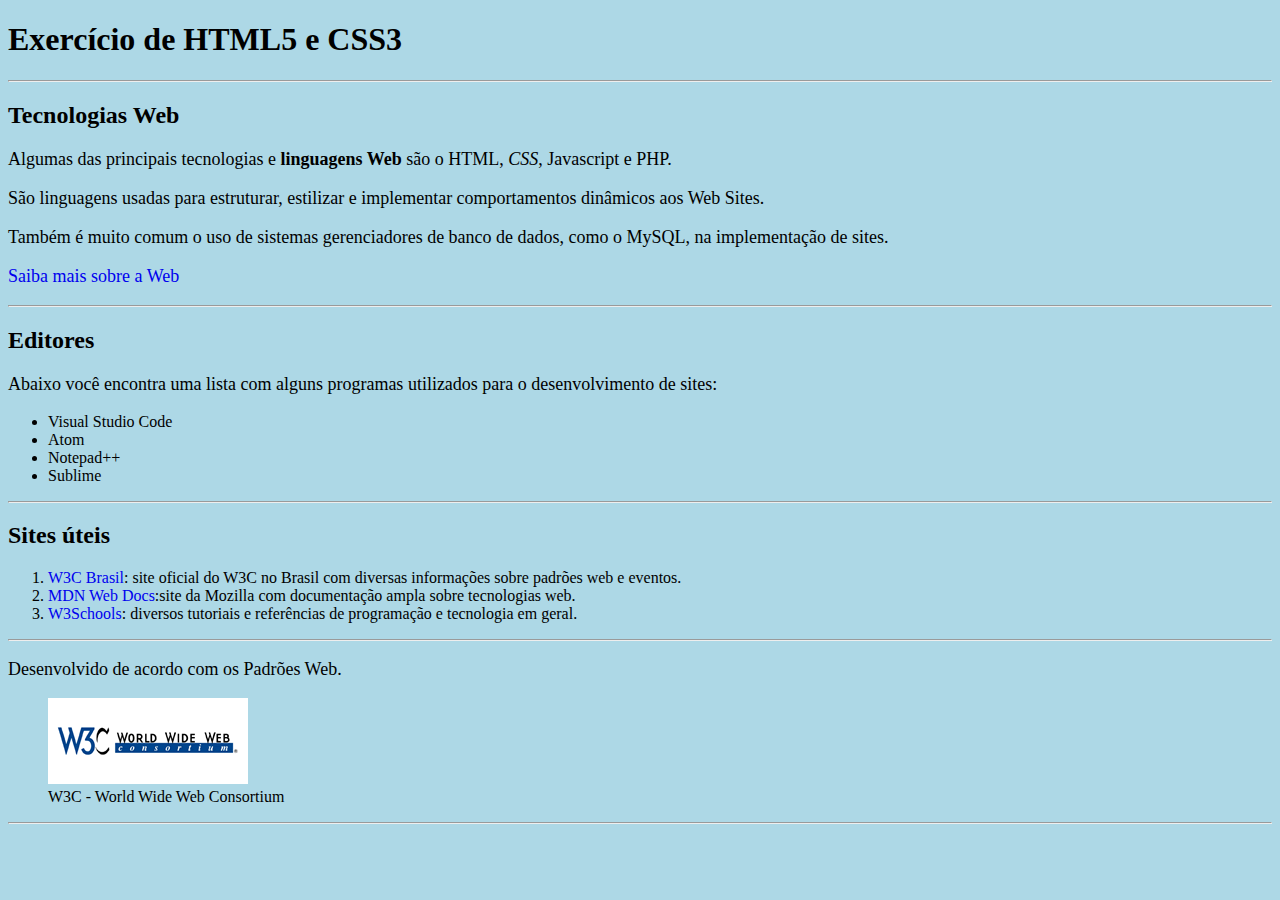
<file: index.html>
<!DOCTYPE html>
<html lang="pt-br">
<head>
<meta charset="utf-8">
<meta name="viewport" content="width=device-width, initial-scale=1">
<title> Exercício sobre HTML e CSS </title>

<link rel="stylesheet" href="css/estilos-exercicio.css">

</head>
<body>

<h1 class="gradiente-texto"> 
    Exercício de HTML5 e CSS3</h1>
<hr>
<h2> Tecnologias Web </h2>
<p> Algumas das principais tecnologias e <b>linguagens Web</b> são o HTML, <i>CSS</i>, Javascript e PHP.</p>
<p> São linguagens usadas para estruturar, estilizar e implementar comportamentos dinâmicos aos Web Sites. </p>
<p> Também é muito comum o uso de sistemas gerenciadores de banco de dados, como o MySQL, na implementação de sites.</p>
<p><a href="web.html">Saiba mais sobre a Web</a></p>

<hr>

<h2>Editores</h2>

<p>Abaixo você encontra uma lista com alguns programas utilizados para o desenvolvimento de sites:</p>
<ul>
    <li>Visual Studio Code</li>
    <li>Atom</li>
    <li>Notepad++</li>
    <li>Sublime</li>
</ul>

<hr>

<h2>Sites úteis</h2>

<ol>
    <li><a href="https://www.w3c.br/" target="_blank">W3C Brasil</a>: site oficial do W3C no Brasil com diversas informações sobre padrões web e eventos.</li>
    <li><a href="https://developer.mozilla.org/pt-BR/" target="_blank">MDN Web Docs</a>:site da Mozilla com documentação ampla sobre tecnologias web.</li>
    <li><a href="https://www.w3schools.com/" target="_blank">W3Schools</a>: diversos tutoriais e referências de programação e tecnologia em geral.</li>
</ol>


<hr>

<p>Desenvolvido de acordo com os Padrões Web.</p>

<figure>
    <img src="imagens/logo-w3c.gif" alt="Logo W3C">
    <figcaption>W3C - World Wide Web Consortium</figcaption>
</figure>

<hr>

</body>
    
</html>
</file>
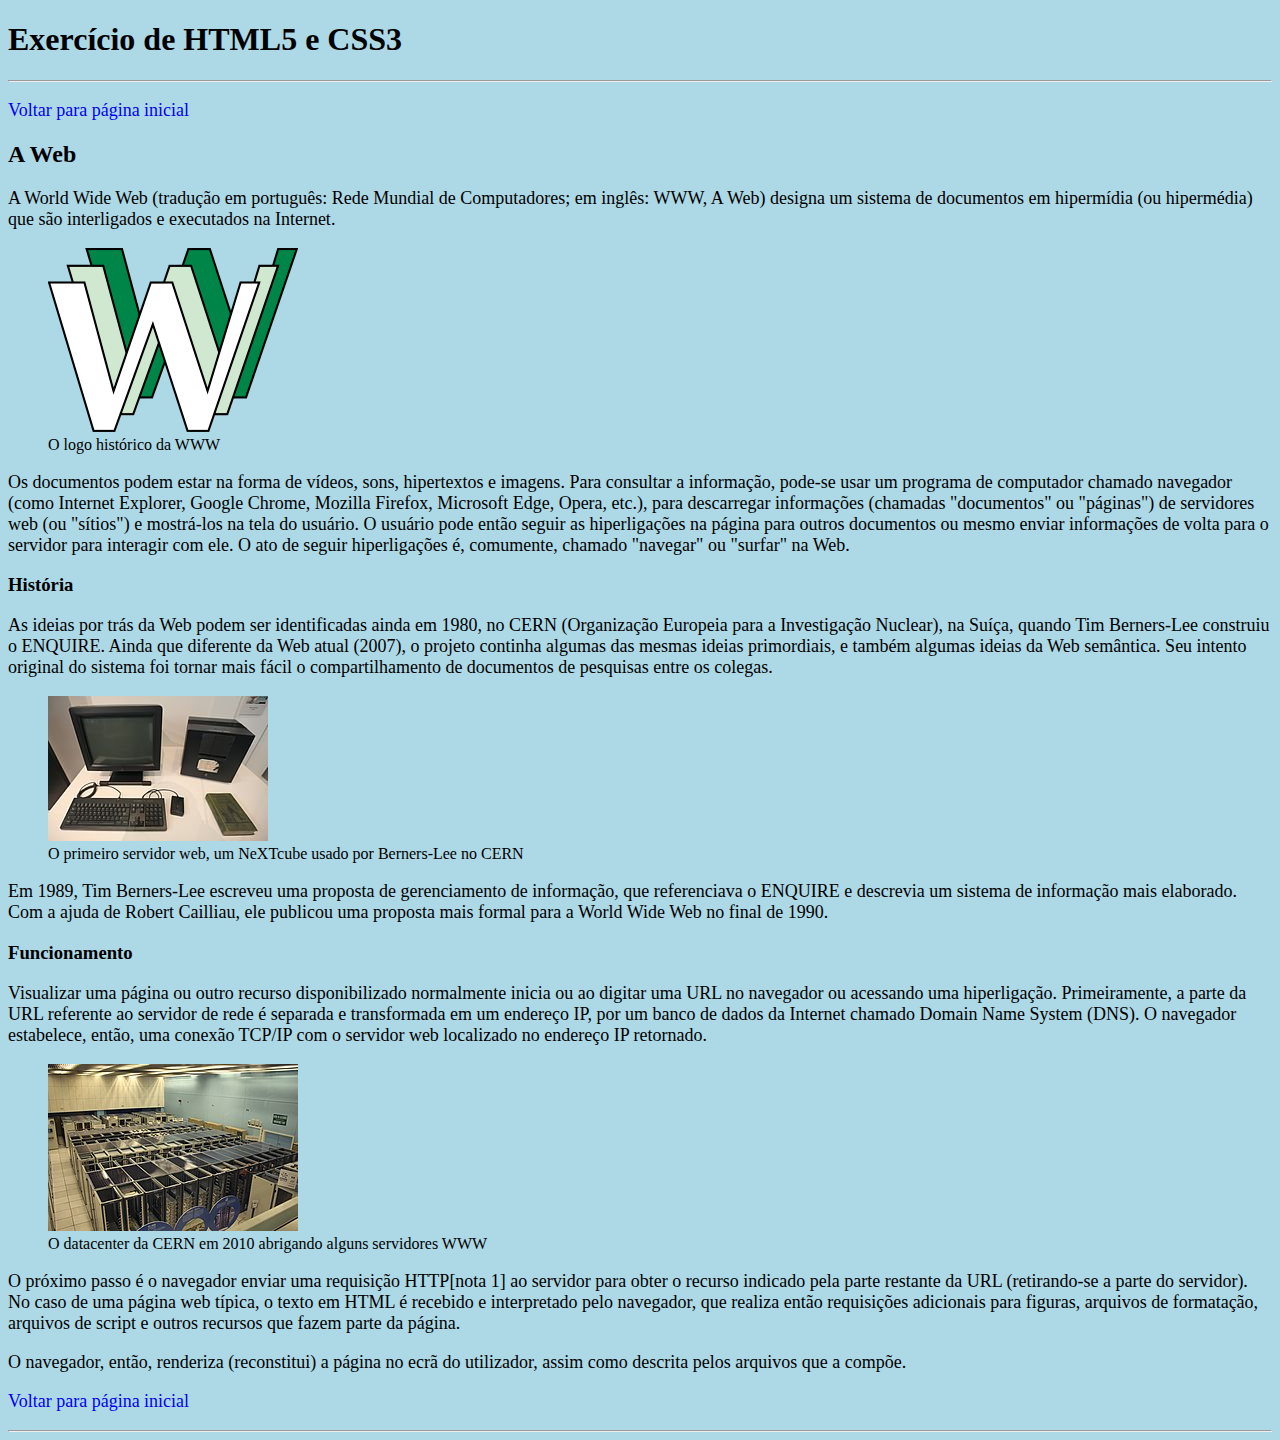
<file: web.html>
<!DOCTYPE html>
<html lang="pt-br">
<head>
<meta charset="utf-8">
<meta name="viewport" content="width=device-width, initial-scale=1">
<title> Web - Exercício sobre HTML e CSS </title>

<link rel="stylesheet" href="css/estilos-exercicio.css">

</head>
<body>
<h1> Exercício de HTML5 e CSS3</h1>
<hr>
<p><a href="index.html">Voltar para página inicial</a></p>
<h2> A Web </h2>
<p>A World Wide Web (tradução em português: Rede Mundial de Computadores; em inglês: WWW, A Web) designa um sistema de documentos em hipermídia (ou hipermédia) que são interligados e executados na Internet.</p>

<figure>
    <img src="imagens/www.png" alt="">
    <figcaption>O logo histórico da WWW</figcaption>
</figure>

<p>Os documentos podem estar na forma de vídeos, sons, hipertextos e imagens. Para consultar a informação, pode-se usar um programa de computador chamado navegador (como Internet Explorer, Google Chrome, Mozilla Firefox, Microsoft Edge, Opera, etc.), para descarregar informações (chamadas "documentos" ou "páginas") de servidores web (ou "sítios") e mostrá-los na tela do usuário. O usuário pode então seguir as hiperligações na página para outros documentos ou mesmo enviar informações de volta para o servidor para interagir com ele. O ato de seguir hiperligações é, comumente, chamado "navegar" ou "surfar" na Web.</p>


<h3>História</h3>
<p>As ideias por trás da Web podem ser identificadas ainda em 1980, no CERN (Organização Europeia para a Investigação Nuclear), na Suíça, quando Tim Berners-Lee construiu o ENQUIRE. Ainda que diferente da Web atual (2007), o projeto continha algumas das mesmas ideias primordiais, e também algumas ideias da Web semântica. Seu intento original do sistema foi tornar mais fácil o compartilhamento de documentos de pesquisas entre os colegas.</p>

<figure>
    <img src="imagens/webserver.jpg" alt="">
    <figcaption>O primeiro servidor web, um NeXTcube usado por Berners-Lee no CERN</figcaption>
</figure>

<p>Em 1989, Tim Berners-Lee escreveu uma proposta de gerenciamento de informação, que referenciava o ENQUIRE e descrevia um sistema de informação mais elaborado. Com a ajuda de Robert Cailliau, ele publicou uma proposta mais formal para a World Wide Web no final de 1990.</p>


<h3>Funcionamento</h3>
<p>Visualizar uma página ou outro recurso disponibilizado normalmente inicia ou ao digitar uma URL no navegador ou acessando uma hiperligação. Primeiramente, a parte da URL referente ao servidor de rede é separada e transformada em um endereço IP, por um banco de dados da Internet chamado Domain Name System (DNS). O navegador estabelece, então, uma conexão TCP/IP com o servidor web localizado no endereço IP retornado.</p>

<figure>
    <img src="imagens/cern_datacenter.jpg" alt="">
    <figcaption>O datacenter da CERN em 2010 abrigando alguns servidores WWW</figcaption>
</figure>

<p>O próximo passo é o navegador enviar uma requisição HTTP[nota 1] ao servidor para obter o recurso indicado pela parte restante da URL (retirando-se a parte do servidor). No caso de uma página web típica, o texto em HTML é recebido e interpretado pelo navegador, que realiza então requisições adicionais para figuras, arquivos de formatação, arquivos de script e outros recursos que fazem parte da página.</p>

<p>O navegador, então, renderiza (reconstitui) a página no ecrã do utilizador, assim como descrita pelos arquivos que a compõe.</p>


<p><a href="index.html">Voltar para página inicial</a></p>
<hr>


</body>
    
</html>
</file>
<file: css/estilos-exercicio.css>
/* estilos-exercicio.css
Regras de uso GERAL, COMUNS para ELEMENTOS existentes
em TODAS AS PÁGINAS */
body {
    font-family: 'Segoe UI';
    background-color: lightblue;
}

@import url('https://fonts.googleapis.com/css2?family=Open+Sans:ital,wght@0,300..800;1,300..800&display=swap');

a { text-decoration: none; }

p { font-size: 18px; }
</file>
